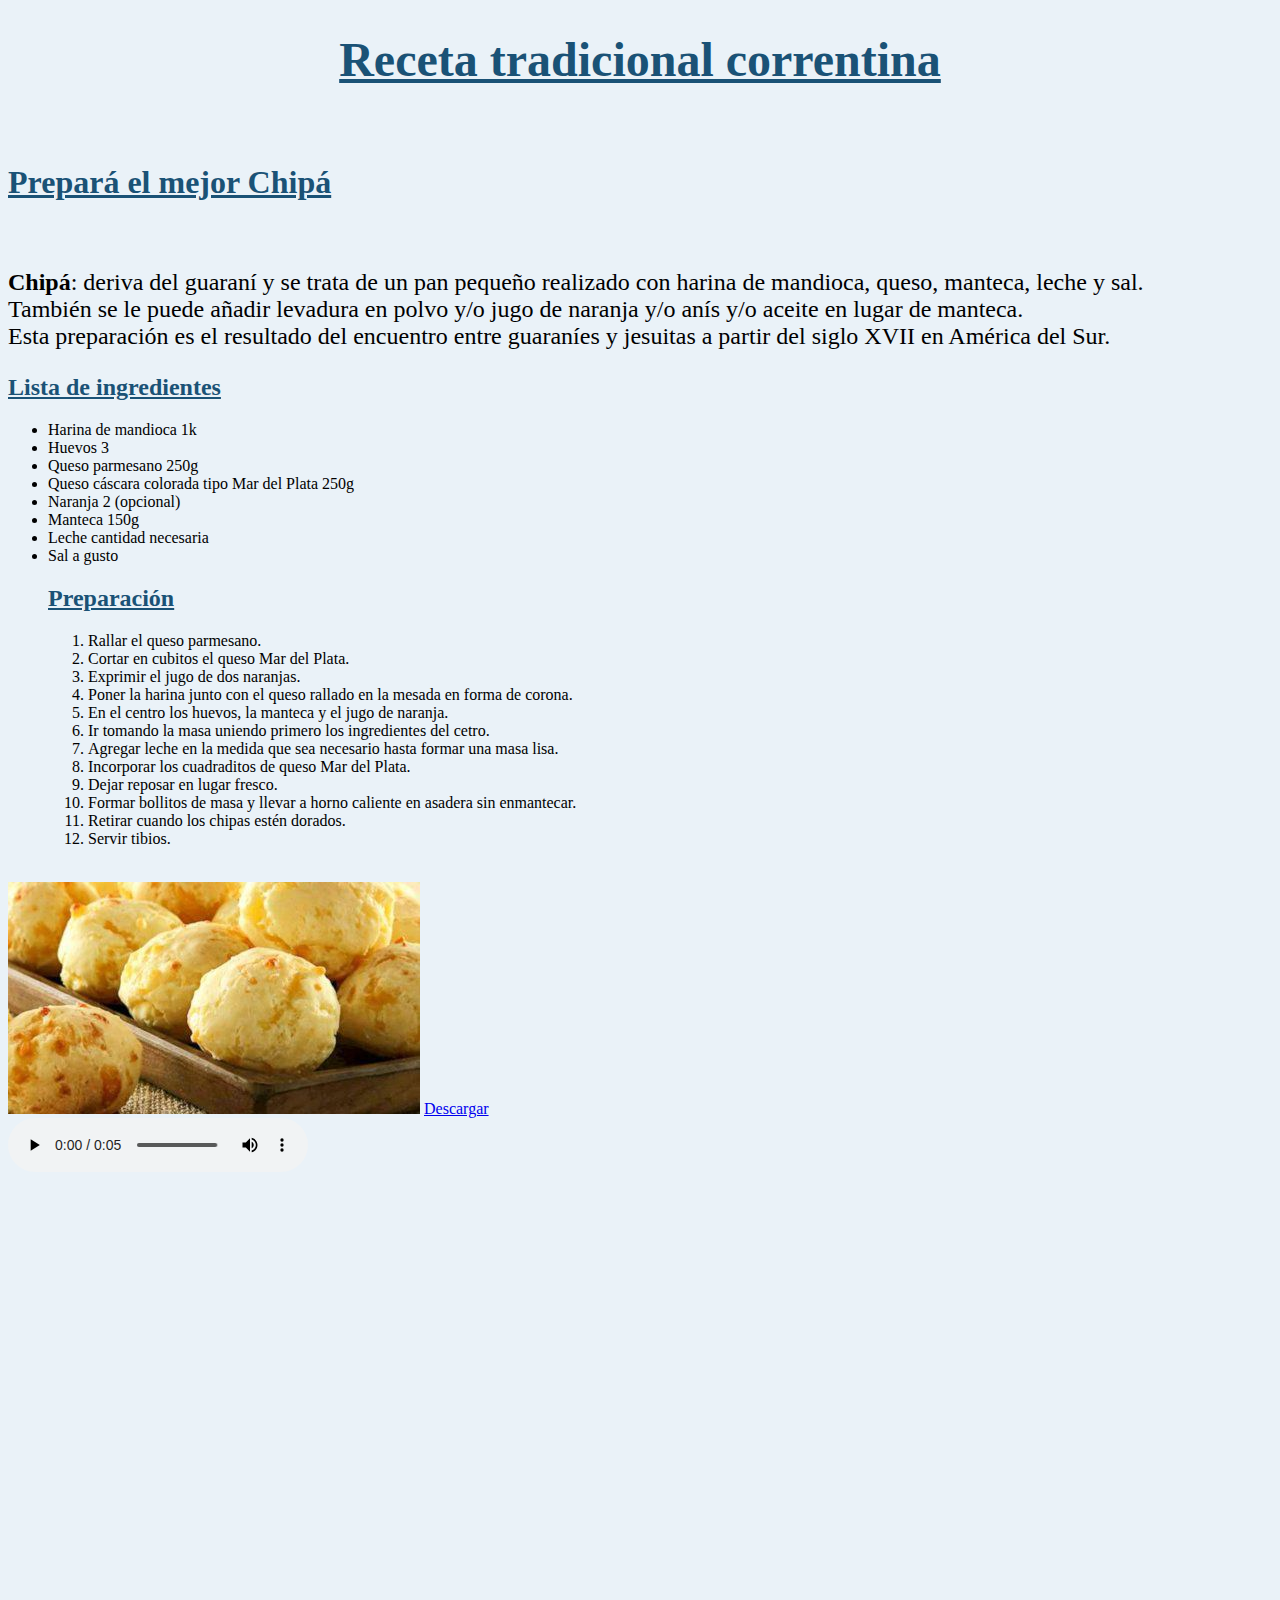
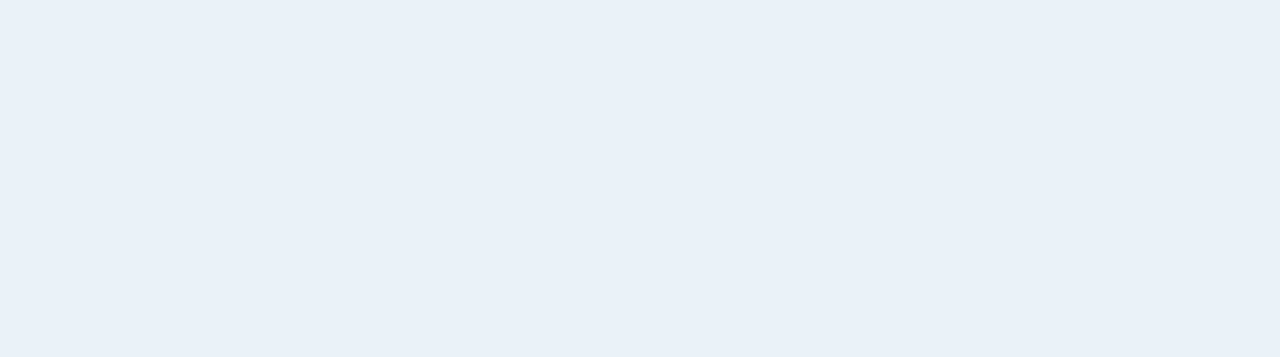
<file: index.html>
<!DOCTYPE html>
<html lang="en" dir="ltr">
  <head>
    <meta charset="utf-8">
    <title>Chipá correntino</title>
    <link rel="stylesheet" href="css/estilo.css">
  </head>
  <body>
    <h1 class="tituloprincipal">Receta tradicional correntina</h1>
    <br>
    <h2 class="subtitulo">Prepará el mejor Chipá</h2>
    <br>
    <p class="historia"><b>Chipá</b>: deriva del guaraní y se trata de un pan pequeño realizado con harina de mandioca, queso, manteca, leche y sal.
      <br>También se le puede añadir levadura en polvo y/o jugo de naranja y/o anís y/o aceite en lugar de manteca.
      <br>Esta preparación es el resultado del encuentro entre guaraníes y jesuitas a partir del siglo XVII en América del Sur.</p>
<h2 class="listadeingredientes">Lista de ingredientes</h2>
<ul>
  <li>Harina de mandioca 1k</li>
  <li>Huevos 3</li>
  <li>Queso parmesano 250g</li>
  <li>Queso cáscara colorada tipo Mar del Plata 250g</li>
  <li>Naranja 2 (opcional)</li>
  <li>Manteca 150g</li>
  <li>Leche cantidad necesaria</li>
  <li>Sal a gusto</li>
  <h2 class="preparacion">Preparación</h2>
  <ol>
    <li>Rallar el queso parmesano.</li>
    <li>Cortar en cubitos el queso Mar del Plata.</li>
    <li>Exprimir el jugo de dos naranjas.</li>
    <li>Poner la harina junto con el queso rallado en la mesada en forma de corona.</li>
    <li>En el centro los huevos, la manteca y el jugo de naranja.</li>
    <li>Ir tomando la masa uniendo primero los ingredientes del cetro.</li>
    <li>Agregar leche en la medida que sea necesario hasta formar una masa lisa.</li>
    <li>Incorporar los cuadraditos de queso Mar del Plata.</li>
    <li>Dejar reposar en lugar fresco.</li>
    <li>Formar bollitos de masa y llevar a horno caliente en asadera sin enmantecar.</li>
    <li>Retirar cuando los chipas estén dorados.</li>
    <li>Servir tibios.</li>
  </ol>
</ul>
<br>

<img src="Imágenes/chipa.jpg" alt="Chipá">
<a href="Imágenes/chipa.jpg" download="Chipá">Descargar</a>
<br>
<audio src="Sonido/sapucay.mp3"controls>
</audio>
<br>
<iframe width="560" height="315" src="https://www.youtube.com/embed/VUcHBokXFfU" title="YouTube video player" frameborder="0" allow="accelerometer; autoplay; clipboard-write; encrypted-media; gyroscope; picture-in-picture" allowfullscreen></iframe>
<br>

<iframe src="https://www.google.com/maps/embed?pb=!1m18!1m12!1m3!1d56631.266832678746!2d-58.82740610116168!3d-27.486247268179746!2m3!1f0!2f0!3f0!3m2!1i1024!2i768!4f13.1!3m3!1m2!1s0x94456b79d5bed36b%3A0xfa999f1ef3b40646!2sCorrientes!5e0!3m2!1ses-419!2sar!4v1630428938133!5m2!1ses-419!2sar" width="600" height="450" style="border:0;" allowfullscreen="" loading="lazy"></iframe>

</body>
</html>
</file>
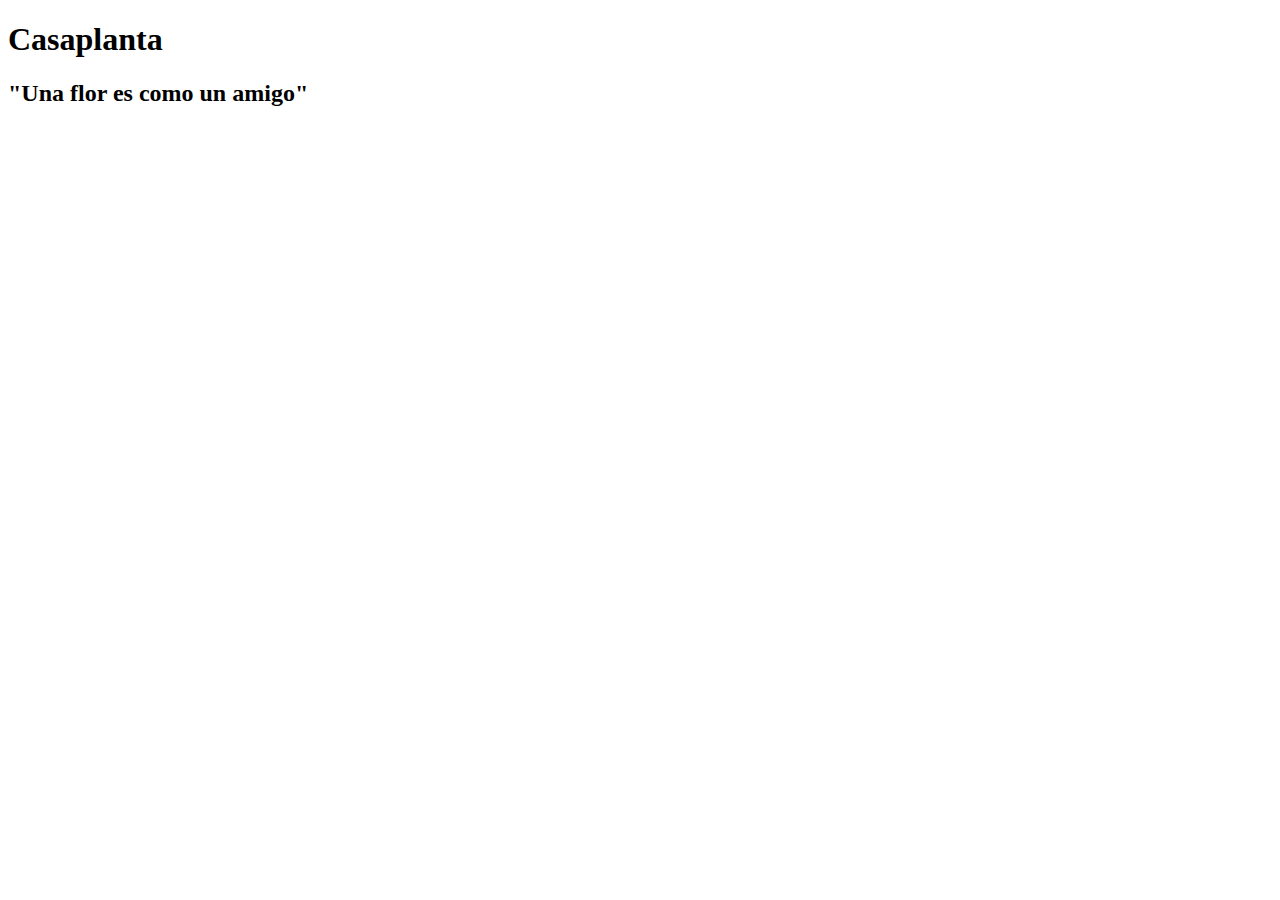
<file: index2.html>
<!DOCTYPE html>
<html lang="en" dir="ltr">
  <head>
    <meta charset="utf-8">
    <title>Vivero Casaplanta</title>
  </head>
  <body>
    <h1>Casaplanta</h1>
    <h2>"Una flor es como un amigo"</h2>
  </body>
</html>
</file>
<file: css/estilo.css>
body {background-color: #EAF2F8;}
.tituloprincipal {color: #1A5276;text-align: center;text-decoration: underline;font-size: 300%}
.subtitulo {color: #1A5276;text-decoration: underline;text-align: left;font-size: 200%}
.listadeingredientes {color: #1A5276;text-decoration: underline;}
.preparacion {color: #1A5276;text-decoration: underline;}
.historia {font-size: 150%}
</file>
